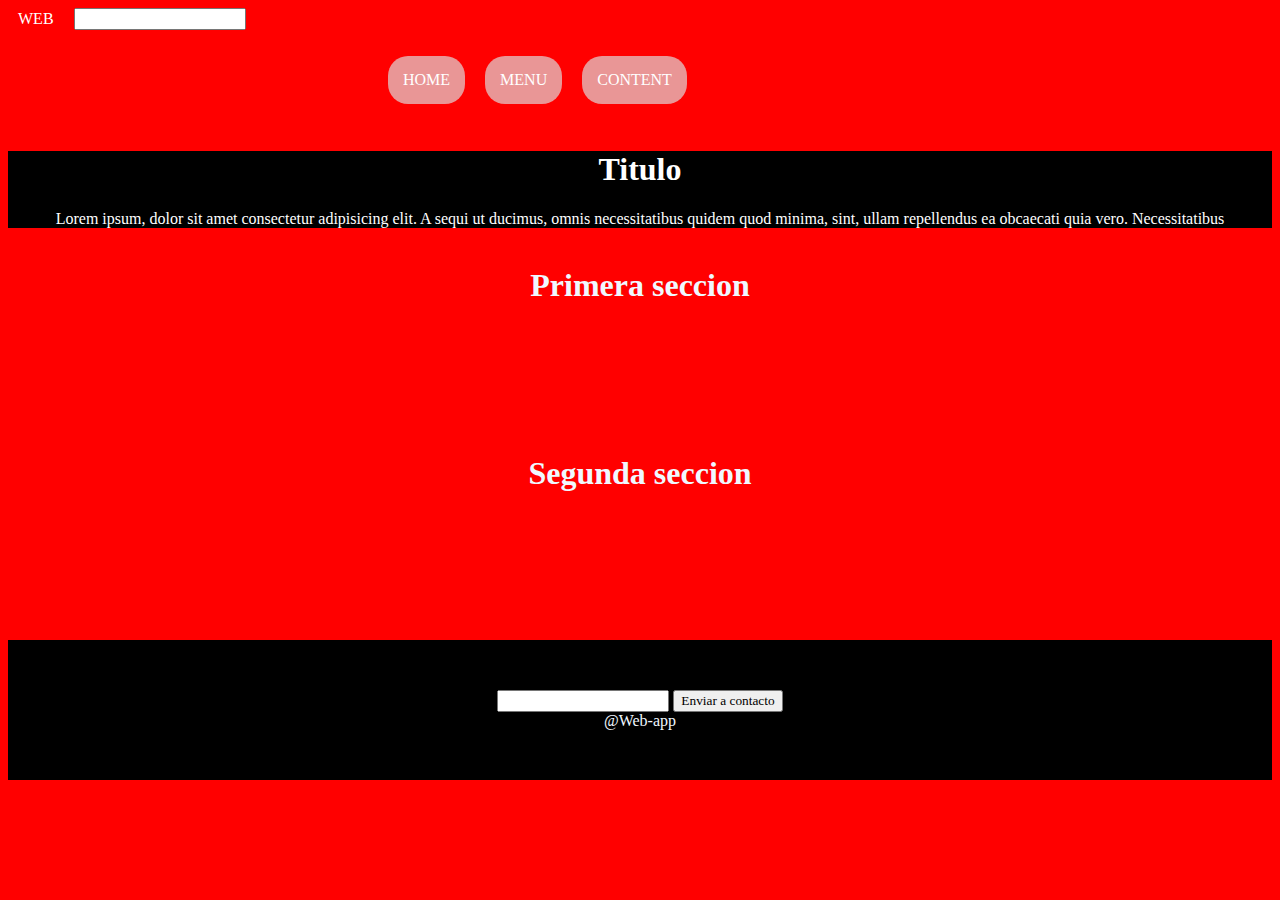
<file: index.html>
<!DOCTYPE html>
<html lang="en">
<head>
    <meta harset="UTF-8">
    <meta http-equiv="X-UA-Compatible" content="IE=edge">
    <meta name="viewport" content="width=device-width, initial-scale=1.0">
    <link rel="stylesheet" href="./Css/Style.css">
    <!-- CSS only  -->
   <link href="https://cdn.jsdelivr.net/npm/bootstrap@5.2.2/dist/css/bootstrap.min.css" rel="stylesheet" integrity="sha384-Zenh87qX5JnK2Jl0vWa8Ck2rdkQ2Bzep5IDxbcnCeuOxjzrPF/et3URy9Bv1WTRi" crossorigin="anonymous">
   <!-- JavaScript Bundle with Popper-->
   <script src="https://cdn.jsdelivr.net/npm/bootstrap@5.2.2/dist/js/bootstrap.bundle.min.js" integrity="sha384-OERcA2EqjJCMA+/3y+gxIOqMEjwtxJY7qPCqsdltbNJuaOe923+mo//f6V8Qbsw3" crossorigin="anonymous"></script>

    <title>Trabajo01</title>
</head>
<header>

    <nav class="navbar">
        <!--  <div class="input"> WEB <input type="text">
        </div>-->
        <div class="input"><label for="WEB"><div class="WEB"> WEB </div>   </label>
        <input type="text" name="WEB" id="WEB">
       </div>
       <div class="botones"> 
        
        <ul>
            <div class="home"><li><a href="./index.html">HOME</a></li>
            </div>
             <div class="menu">
            <li><a href="./pages/paginamenu.html">MENU</a></li>
            </div>
           <div class="contenido">
            <li><a href="./Imagenes/img01.jpg">CONTENT</a></li>
        </div>
        
        </div>
        </ul>

    </nav>   
    
    <!-- 
    <nav class="barra">
        
     
        <div class="button">
            <div class="input">WEB
                <input type="WEB"></div>
        <div class="tresbotones"><div class="buttonuno"><button><a href="./index.html">HOME</a></button>
        </div>
        <div class="buttondos"><button><a href="./pages/contenido.html"></a>MENU</button>
        </div>
    
        <div class="buttontres"><button><a href=""></a>CONTENT</button>
        </div>
     </div>
        </div>
    </nav> -->

</header>

    
    
<body>
    <div class="titulo">
        <h1>Titulo</h1> 
        Lorem ipsum, dolor sit amet consectetur adipisicing elit. A sequi ut ducimus, omnis necessitatibus quidem quod minima, sint, ullam repellendus ea obcaecati quia vero. Necessitatibus 
        
    </div>
    <article>
        <br>
        <h1>Primera seccion</h1>
        <br>
        <br>
        <br>
        <br>
        <br>
        <br>
        

    </article>
    <article>

    <h1>Segunda seccion</h1>
    <br>
    <br>
    <br>
    <br>
    <br>
    <br>
    <br>
    
   
    
</article>
    
    
   
</body>
<footer>
    <div class="mail">
        <input type="email" name="" id="">
        
        <button type="submit">Enviar a contacto</button><br>
        @Web-app
    </div>
    

    

</footer>


</html>
</file>
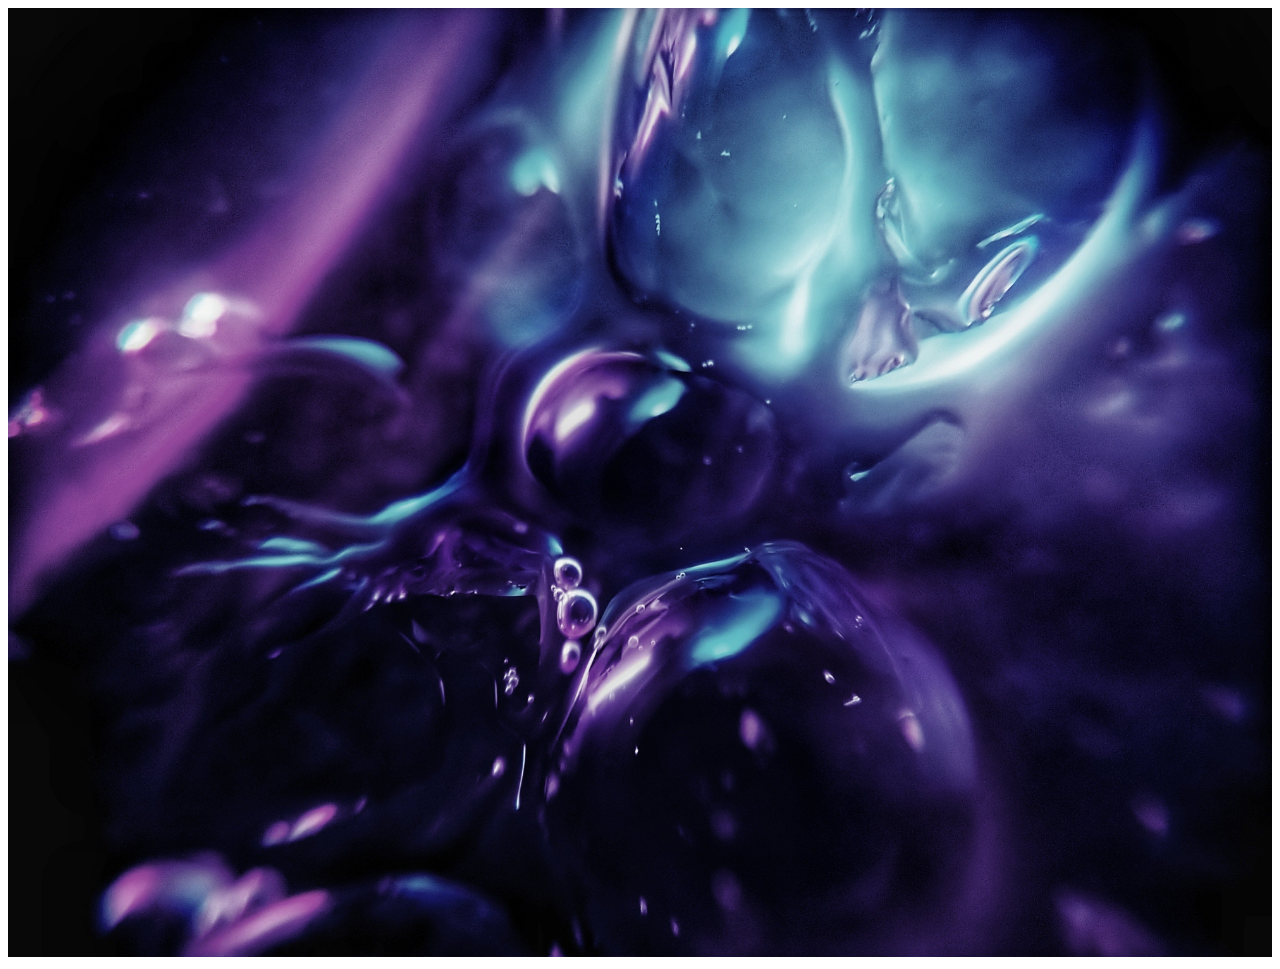
<file: pages/contenido.html>
<!DOCTYPE html>
<html lang="en">
<head>
    <meta charset="UTF-8">
    <meta http-equiv="X-UA-Compatible" content="IE=edge">
    <meta name="viewport" content="width=device-width, initial-scale=1.0">
    <link rel="stylesheet" href="../Css/estilocontenido.css">
   
    <title>imagen</title>
</head>

<body>
  <main>
     <img class="imagen" src="../Imagenes/img02.jpg" alt="">

  </main>  

</body>

</html>
</file>
<file: Css/Style.css>
*{
    font-family: 'Times New Roman', Times, serif;
}  

header{
    background-color: red; 
    color: white;
    display: flex;
    width: 100%;
    flex-direction: row;
    justify-content: flex-start;
      
}

.navbar ul{
    list-style-type: none;
    display: flex;
    flex-direction: row;
          
}

.botones{
    margin-left:330px;
    text-decoration: none;
        
}


.input{
    color: white;   
    display: flex;
    margin-bottom: 10px;
    margin-left: 10px;   
    align-items: center;
   
}
.WEB{
    padding-right: 20px;
}
li a{
    text-decoration: none;
    color: white;
}

.home{
 margin:  10px;
 border-radius: 20px;
 
padding: 15px;
background-color: rgb(233, 150, 150);

}
.menu{
margin: 10px;
border-radius: 20px;
padding: 15px;
background-color: rgb(233, 150, 150);

}
.contenido{
margin: 10px;
border-radius: 20px;
padding: 15px;
background-color: rgb(233, 150, 150);
}
.mail{
 
    padding: 50px;
    background: black;
}
footer{
    background: black;
}
 /*   

.buttonuno{
    margin: 10px;
    border-radius: 100px;
}
.buttondos{
    margin: 10px;
}
.buttontres{
    margin: 10px;
}
*/

.titulo{
    background: black;
    text-align: center;
    color: white;
    
}
body{
    background-color: red;
}
article{
    text-align: center;
    background-color: red;
    color: aliceblue;
}
.barra{
    background: red;
    padding: 20px;
    
}
footer{
    background-color: black;
    text-align: center;
    color: aliceblue;
}
</file>
<file: Css/estilocontenido.css>
.imagen{
   
    width: 100%;
    height: 100%;
}
</file>
